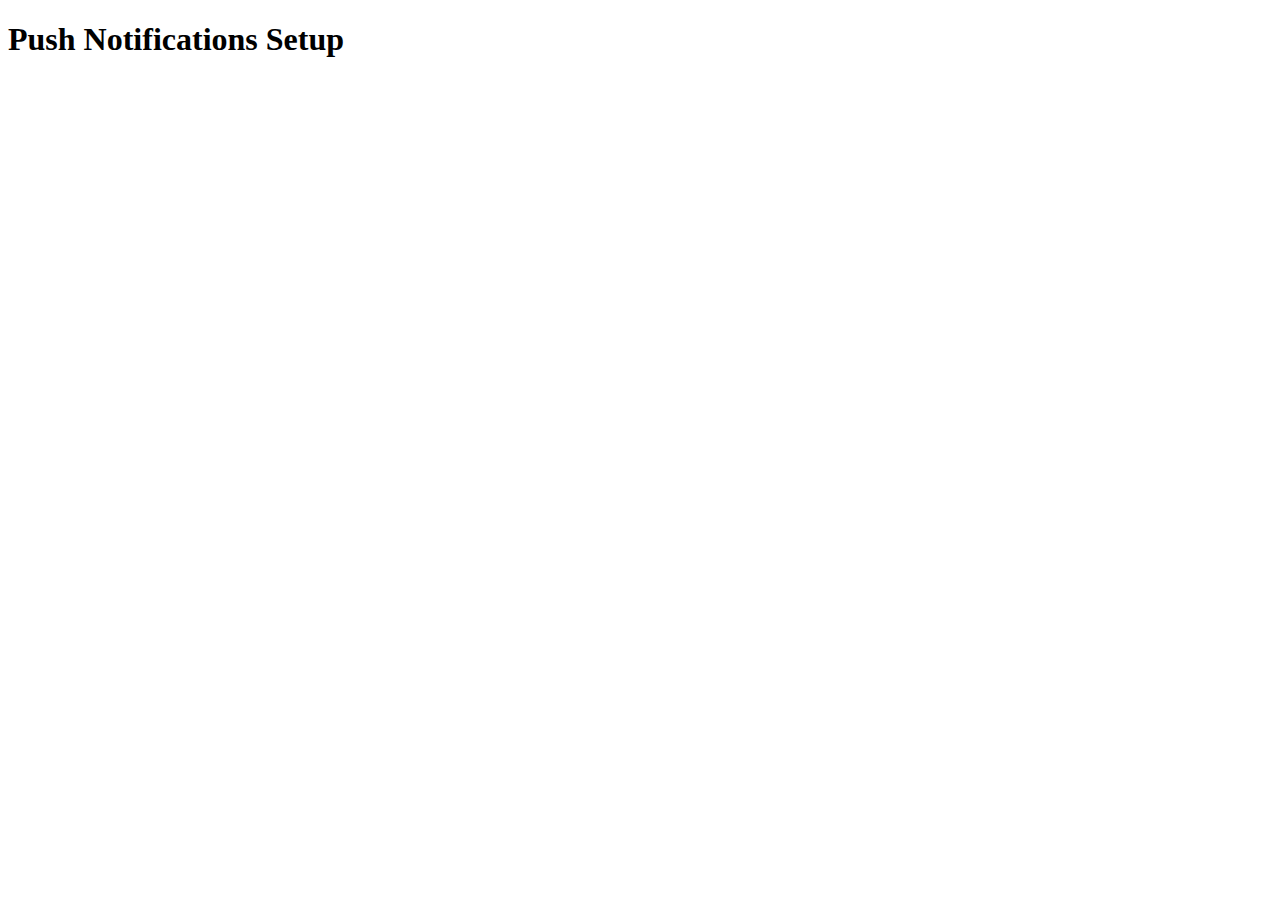
<file: new.html>
<!DOCTYPE html>
<html lang="en">
<head>
    <meta charset="UTF-8">
    <meta name="viewport" content="width=device-width, initial-scale=1.0">
    <title>Iframe (Subdomain)</title>
</head>
<body>

    <h1>Push Notifications Setup</h1>

    <script>
        const website_pixel_key = "RaPxPWgbwHnqz5Wa";
        const url = "https://www.quickpanel.in/";
        const public_key = "BO4cT-dRCkp_qjfoSGDbEP0q8rS0zoo4rsPZhNA1XgIlY-DjHb0DKxAIl_nr07R14OE_rn2DrIChkbmKtxnArbI"; // Public key for push subscription

        // Listen for the message from the parent page to register the service worker
        window.addEventListener('message', function(event) {
            if (event.origin !== 'https://www.rojgarresult.app') {
                return; // Only accept messages from the parent domain
            }
            if (event.data === 'registerServiceWorker') {
                registerServiceWorker();
            }
        });

        // Register the service worker
        function registerServiceWorker() {
            if ('serviceWorker' in navigator && 'PushManager' in window) {
                navigator.serviceWorker.register('https://alert.rojgarresult.app/quickpanel_push.js', {
                    scope: 'https://alert.rojgarresult.app/',
                }).then(function(registration) {
                    console.log('Service Worker registered successfully');
                    subscribeToPushNotifications(registration);
                }).catch(function(error) {
                    console.error('Service Worker registration failed:', error);
                });
            }
        }

        // Subscribe the user to push notifications
        function subscribeToPushNotifications(registration) {
            registration.pushManager.subscribe({
                userVisibleOnly: true,
                applicationServerKey: public_key
            }).then(function(subscription) {
                // Convert subscription to JSON to send to the server
                const subscriptionData = subscription.toJSON();
                const data = {
                    endpoint: subscriptionData.endpoint,
                    auth: subscriptionData.keys.auth,
                    p256dh: subscriptionData.keys.p256dh,
                    pixel_key: website_pixel_key,
                    url: window.location.href,
                    type: 'create'
                };

                // Send the subscription data to the server
                return fetch(`${url}pixel-track/${website_pixel_key}`, {
                    method: 'POST',
                    headers: {
                        'Content-Type': 'application/json'
                    },
                    body: JSON.stringify(data)
                });
            }).then(function(response) {
                console.log('Subscription successful');
            }).catch(function(error) {
                console.error('Subscription failed:', error);
            });
        }

    </script>
</body>
</html>
</file>
